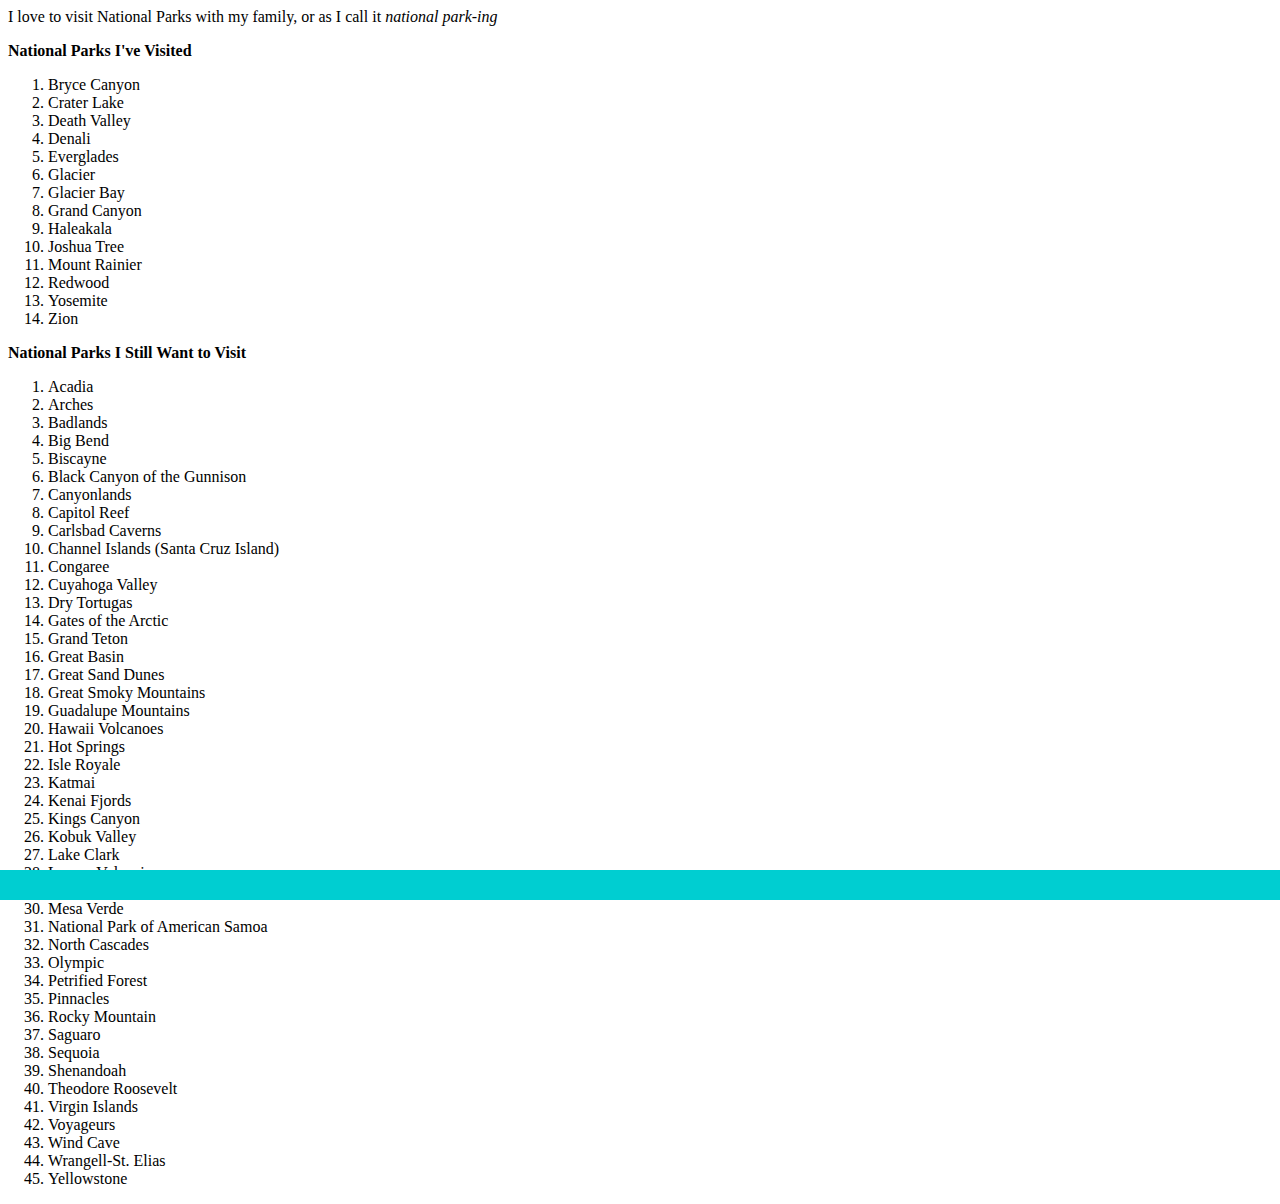
<file: natparks.html>
<html>
	<title>National Parks</title>
    <link href="styles.css" rel="stylesheet">
	<body>
    <div id="bottom"></div>
		<p>I love to visit National Parks with my family, or as I call it <i> national park-ing </i></p>
		<p><b> National Parks I've Visited </b></p>
		<ol>

			<li>Bryce Canyon</li>
			<li>Crater Lake </li>
			<li>Death Valley</li>
			<li>Denali</li>
			<li>Everglades </li>
			<li>Glacier </li>
            <li>Glacier Bay </li>
			<li>Grand Canyon</li>
			<li>Haleakala </li>
			<li>Joshua Tree </li>
            <li>Mount Rainier </li>
            <li>Redwood </li>
            <li>Yosemite </li>
			<li>Zion</li>

		</ol>
		<p><b> National Parks I Still Want to Visit </b></P>
		<ol>
			<li>Acadia</li>
			<li>Arches</li>
			<li>Badlands</li>
			<li>Big Bend </li>
			<li>Biscayne </li>
			<li>Black Canyon of the Gunnison </li>
			<li>Canyonlands </li>
			<li>Capitol Reef </li>
			<li>Carlsbad Caverns </li>
			<li>Channel Islands (Santa Cruz Island)</li>
			<li>Congaree </li>
			<li>Cuyahoga Valley </li>
			<li>Dry Tortugas </li>
			<li>Gates of the Arctic </li>
			<li>Grand Teton </li>
			<li>Great Basin </li>
			<li>Great Sand Dunes</li>
			<li>Great Smoky Mountains </li>
			<li>Guadalupe Mountains </li>
			<li>Hawaii Volcanoes </li>
			<li>Hot Springs </li>
			<li>Isle Royale </li>
			<li>Katmai</li>
			<li>Kenai Fjords</li>
			<li>Kings Canyon </li>
			<li>Kobuk Valley </li>
			<li>Lake Clark </li>
			<li>Lassen Volcanic </li>
			<li>Mammoth Cave </li>
			<li>Mesa Verde </li>
			<li>National Park of American Samoa</li>
			<li>North Cascades </li>
            <li>Olympic </li>
			<li>Petrified Forest </li>
			<li>Pinnacles </li>
			<li>Rocky Mountain </li>
			<li>Saguaro </li>
			<li>Sequoia </li>
            <li>Shenandoah </li>
			<li>Theodore Roosevelt </li>
			<li>Virgin Islands </li>
			<li>Voyageurs </li>
			<li>Wind Cave </li>
			<li>Wrangell-St. Elias</li>
			<li>Yellowstone </li>
		</ol>
	</body>
</html>
</file>
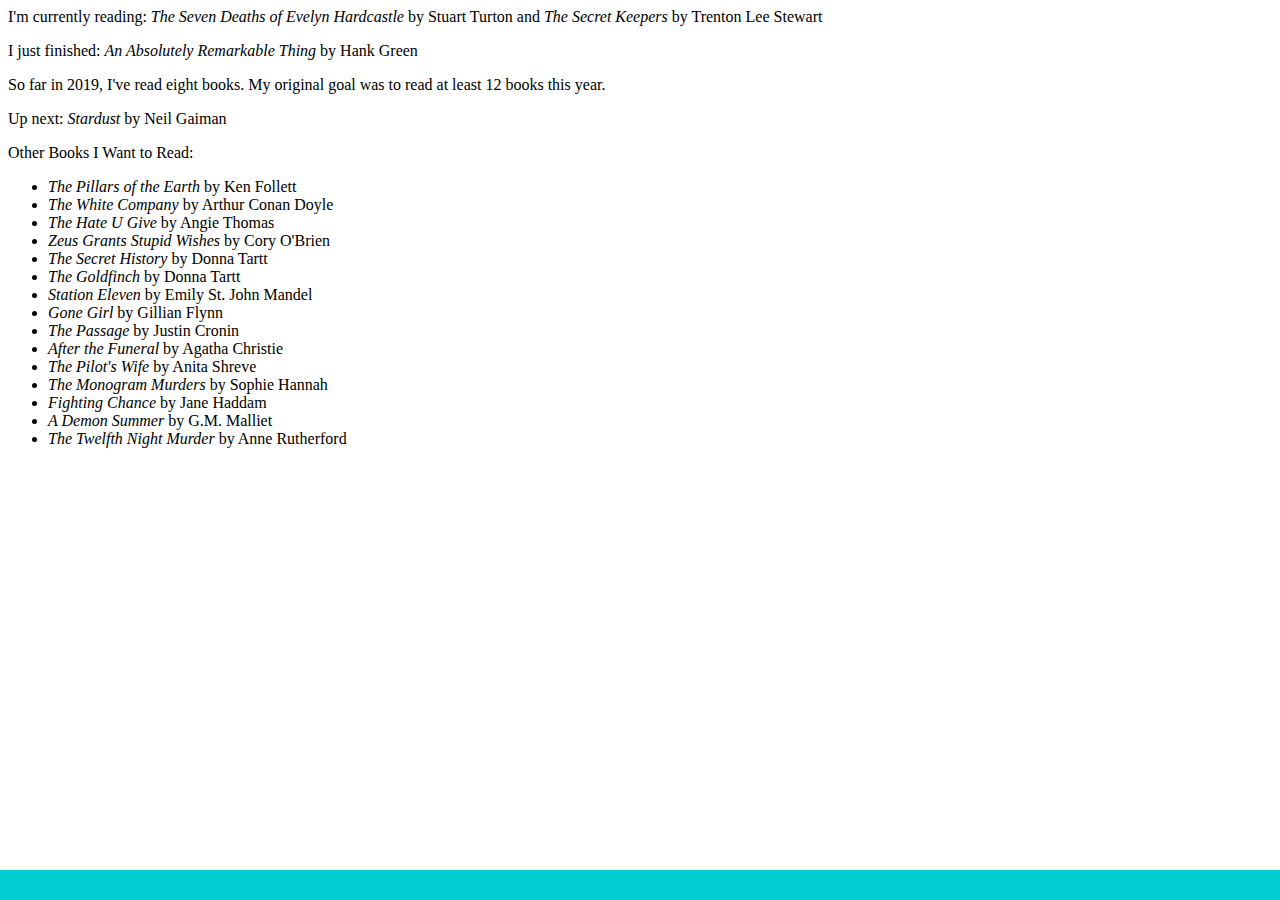
<file: readinglist.html>
<html>
<title>Reading List</title>
<link href="styles.css" rel="stylesheet">
<body>
<div id="bottom"></div>

<p>I'm currently reading: <i>The Seven Deaths of Evelyn Hardcastle</i> by Stuart Turton and <i>The Secret Keepers</i> by Trenton Lee Stewart</p>

<p>I just finished: <i>An Absolutely Remarkable Thing</i> by Hank Green </p>

<p>So far in 2019, I've read eight books. My original goal was to read at least 12 books this year.</p>

<p>Up next: <i>Stardust</i> by Neil Gaiman </p>

<p>Other Books I Want to Read:</p>
<ul>
    <li><i>The Pillars of the Earth</i> by Ken Follett</li>
    <li><i>The White Company</i> by Arthur Conan Doyle</li>
    <li><i>The Hate U Give</i> by Angie Thomas</li>
    <li><i>Zeus Grants Stupid Wishes</i> by Cory O'Brien</li>
    <li><i>The Secret History</i> by Donna Tartt</li>
    <li><i>The Goldfinch</i> by Donna Tartt</li>
    <li><i>Station Eleven</i> by Emily St. John Mandel</li>
    <li><i>Gone Girl</i> by Gillian Flynn</li>
    <li><i>The Passage</i> by Justin Cronin</li>
    <li><i>After the Funeral</i> by Agatha Christie</li>
    <li><i>The Pilot's Wife</i> by Anita Shreve</li>
    <li><i>The Monogram Murders</i> by Sophie Hannah</li>
    <li><i>Fighting Chance</i> by Jane Haddam</li>
    <li><i>A Demon Summer</i> by G.M. Malliet</li>
    <li><i>The Twelfth Night Murder</i> by Anne Rutherford</li>
</ul>
</body>
</html>
</file>
<file: styles.css>
.tcolumn {
  text-align: center;
  width: 30%;
  float: left;
}
#bottom {
	background: #00CED1;
	position: fixed;
	}
	#bottom {
		left: 0; right: 0;
		height: 30px;
		}
		#bottom { bottom: 0; }
	*/
</file>
